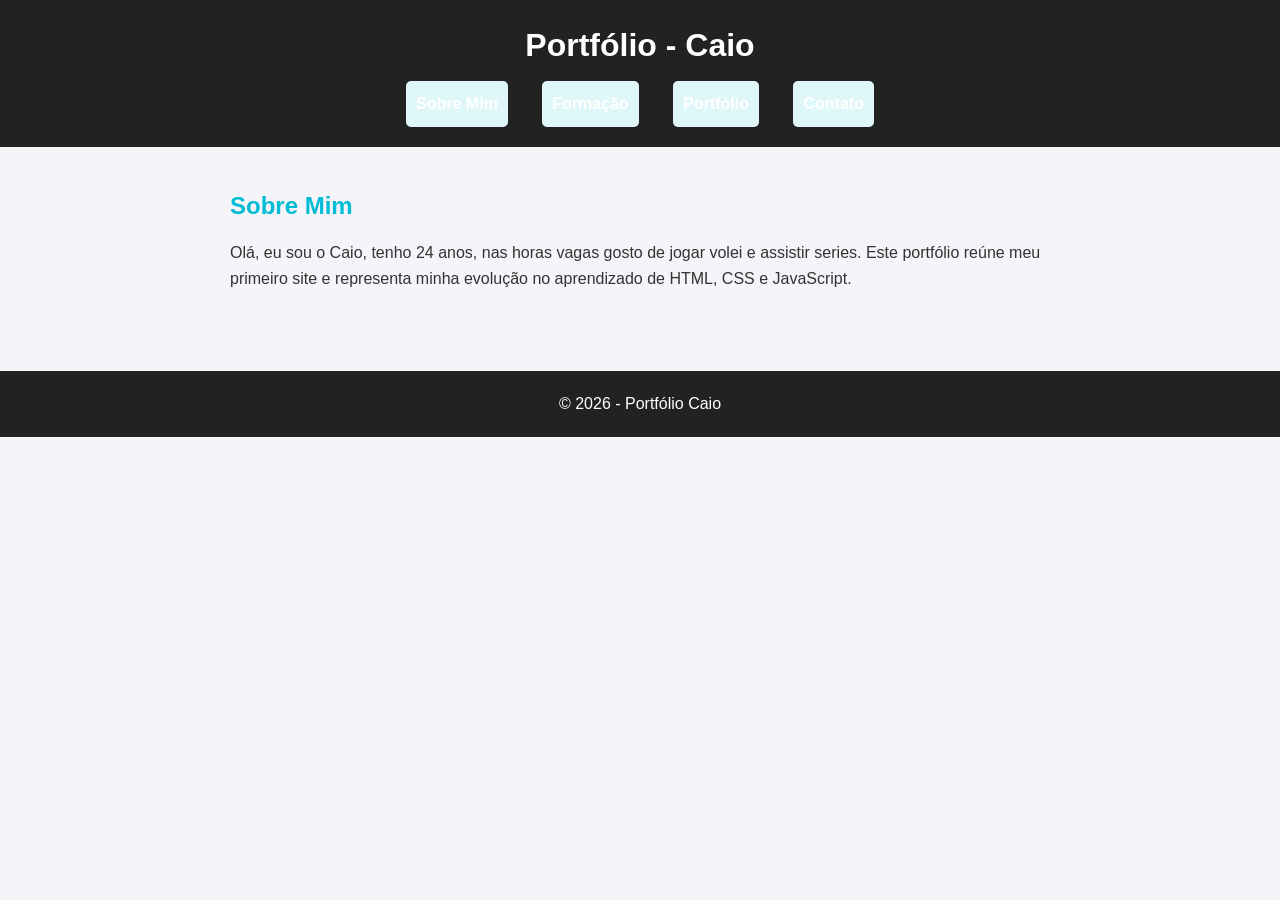
<file: index.html>
<!DOCTYPE html>
<html lang="pt-BR">
<head>
  <meta charset="UTF-8">
  <title>Sobre Mim - Caio</title>
  <link rel="stylesheet" href="estilo.css">
</head>
<body>
  <header>
    <h1>Portfólio - Caio</h1>
    <nav>
      <ul>
        <li><a href="index.html">Sobre Mim</a></li>
        <li><a href="formacao.html">Formação</a></li>
        <li><a href="portfolio.html">Portfólio</a></li>
        <li><a href="contato.html">Contato</a></li>
      </ul>
    </nav>
  </header>

  <section>
    <h2>Sobre Mim</h2>
    <p>Olá, eu sou o Caio, tenho 24 anos, nas horas vagas gosto de jogar volei e assistir series. Este portfólio reúne meu primeiro site e representa minha evolução no aprendizado de HTML, CSS e JavaScript.</p>
  </section>

  <footer>
    <p>&copy; 2026 - Portfólio Caio</p>
  </footer>
</body>
</html>
</file>
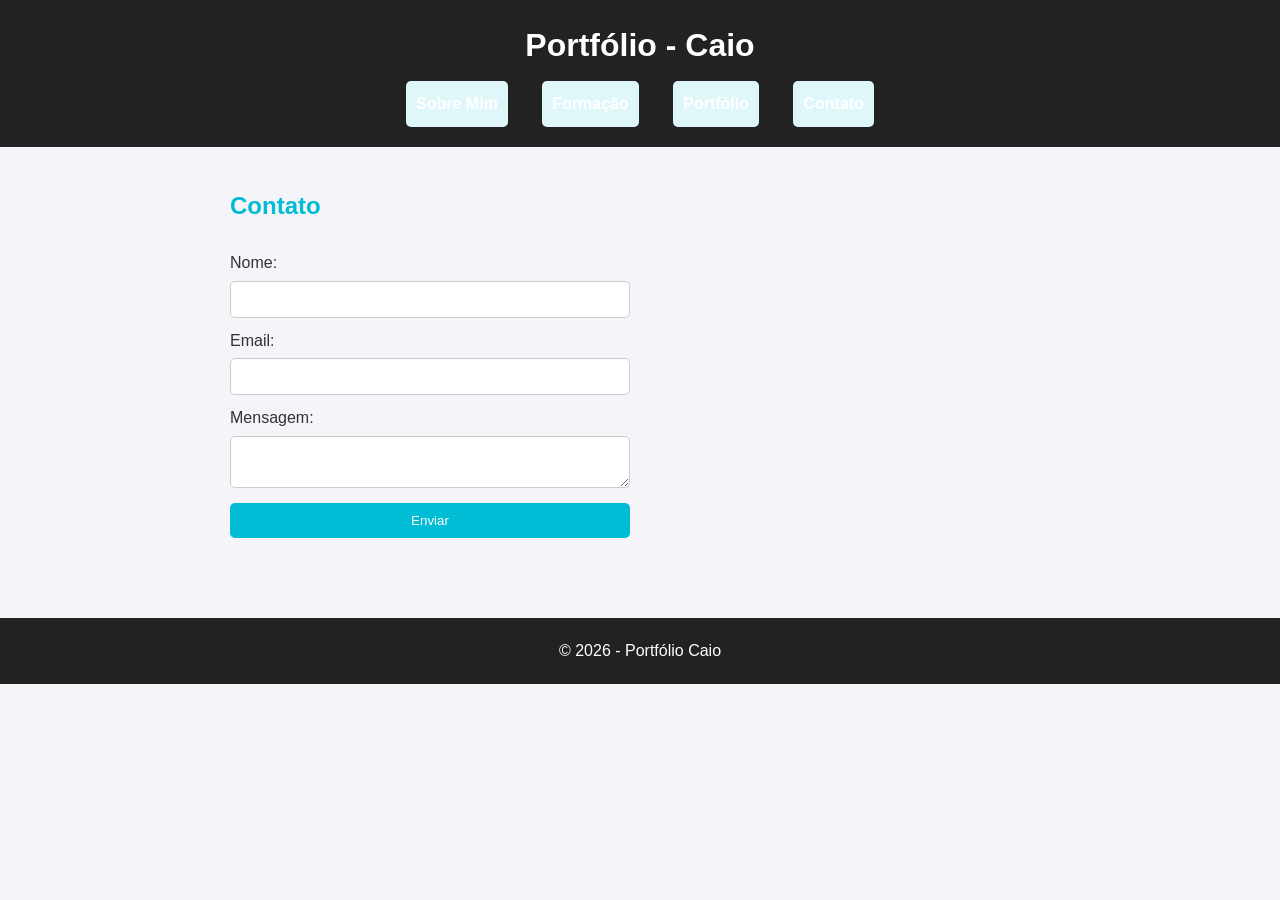
<file: contato.html>
<!DOCTYPE html>
<html lang="pt-BR">
<head>
  <meta charset="UTF-8">
  <title>Contato - Caio</title>
  <link rel="stylesheet" href="estilo.css">
  <script src="script.js" defer></script>
</head>
<body>
  <header>
    <h1>Portfólio - Caio</h1>
    <nav>
      <ul>
        <li><a href="index.html">Sobre Mim</a></li>
        <li><a href="formacao.html">Formação</a></li>
        <li><a href="portfolio.html">Portfólio</a></li>
        <li><a href="contato.html">Contato</a></li>
      </ul>
    </nav>
  </header>

  <section>
    <h2>Contato</h2>
    <form>
      <label for="nome">Nome:</label>
      <input type="text" id="nome" name="nome" required>

      <label for="email">Email:</label>
      <input type="email" id="email" name="email" required>

      <label for="mensagem">Mensagem:</label>
      <textarea id="mensagem" name="mensagem" required></textarea>

      <button type="submit">Enviar</button>
    </form>
  </section>

  <footer>
    <p>&copy; 2026 - Portfólio Caio</p>
  </footer>
</body>
</html>
</file>
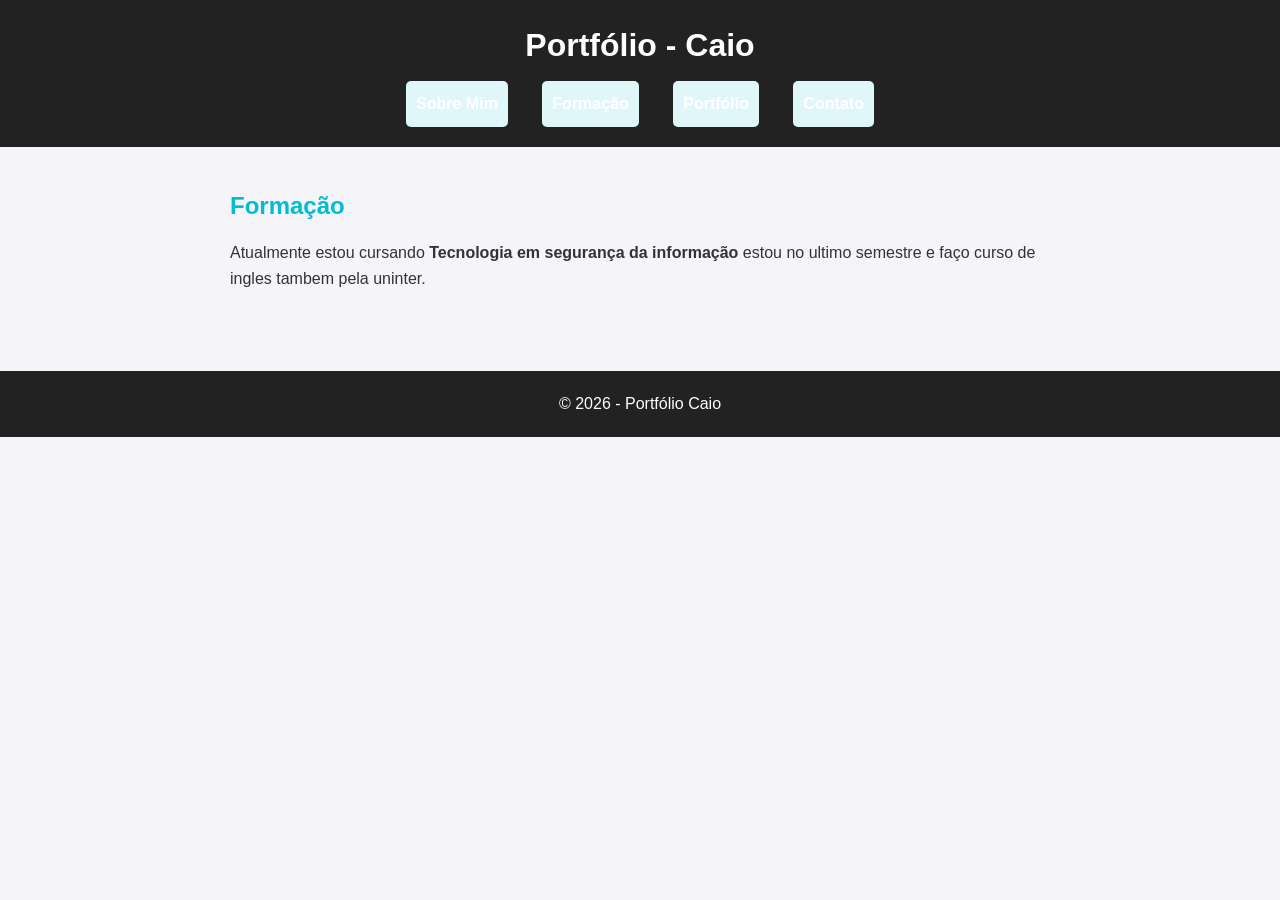
<file: formacao.html>
<!DOCTYPE html>
<html lang="pt-BR">
<head>
  <meta charset="UTF-8">
  <title>Formação - Caio</title>
  <link rel="stylesheet" href="estilo.css">
</head>
<body>
  <header>
    <h1>Portfólio - Caio</h1>
    <nav>
      <ul>
        <li><a href="index.html">Sobre Mim</a></li>
        <li><a href="formacao.html">Formação</a></li>
        <li><a href="portfolio.html">Portfólio</a></li>
        <li><a href="contato.html">Contato</a></li>
      </ul>
    </nav>
  </header>

  <section>
    <h2>Formação</h2>
    <p>Atualmente estou cursando <strong>Tecnologia em segurança da informação</strong> estou no ultimo semestre e faço curso de ingles tambem pela uninter.</p>
  </section>

  <footer>
    <p>&copy; 2026 - Portfólio Caio</p>
  </footer>
</body>
</html>
</file>
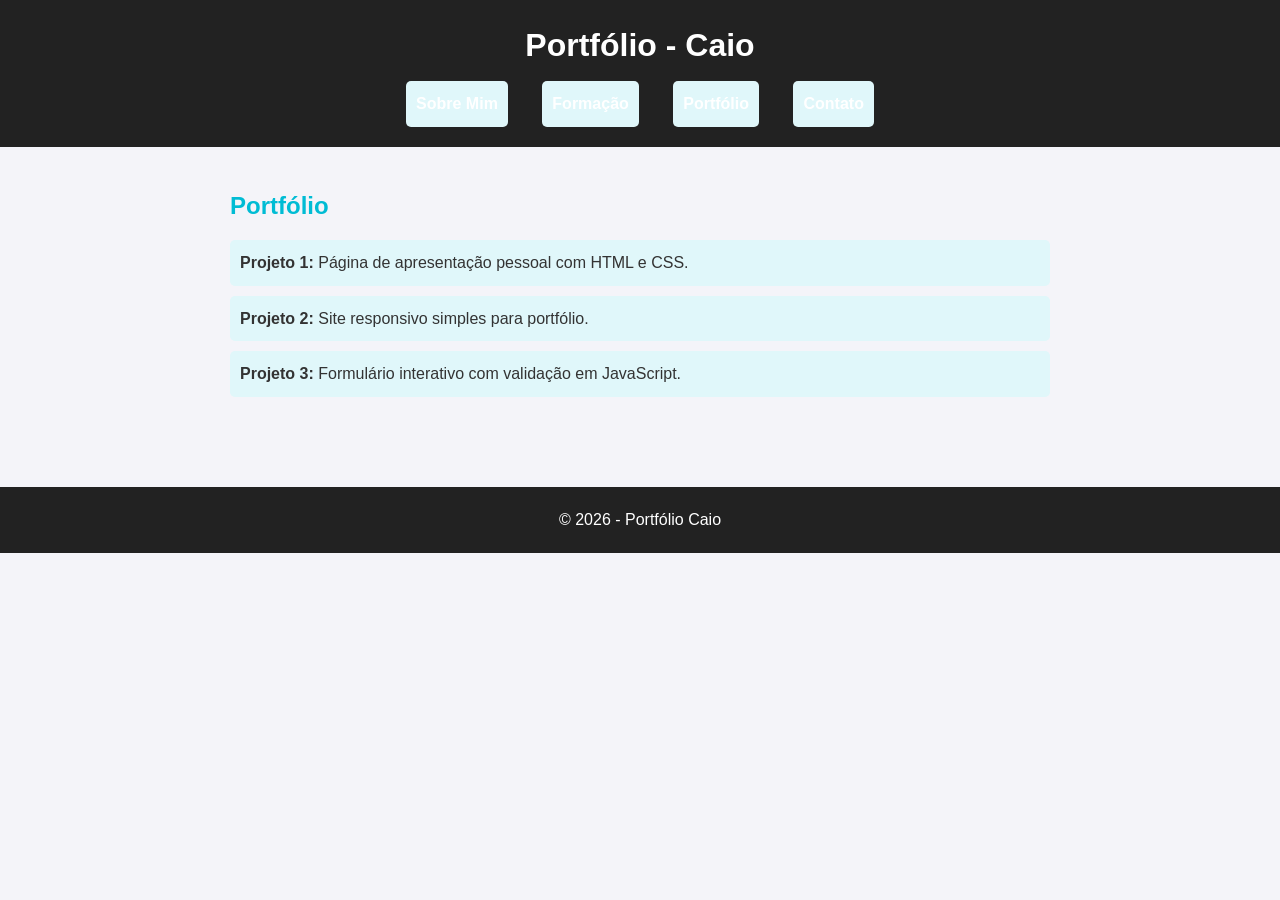
<file: portfolio.html>
<!DOCTYPE html>
<html lang="pt-BR">
<head>
  <meta charset="UTF-8">
  <title>Portfólio - Caio</title>
  <link rel="stylesheet" href="estilo.css">
</head>
<body>
  <header>
    <h1>Portfólio - Caio</h1>
    <nav>
      <ul>
        <li><a href="index.html">Sobre Mim</a></li>
        <li><a href="formacao.html">Formação</a></li>
        <li><a href="portfolio.html">Portfólio</a></li>
        <li><a href="contato.html">Contato</a></li>
      </ul>
    </nav>
  </header>

  <section>
    <h2>Portfólio</h2>
    <ul>
      <li><strong>Projeto 1:</strong> Página de apresentação pessoal com HTML e CSS.</li>
      <li><strong>Projeto 2:</strong> Site responsivo simples para portfólio.</li>
      <li><strong>Projeto 3:</strong> Formulário interativo com validação em JavaScript.</li>
    </ul>
  </section>

  <footer>
    <p>&copy; 2026 - Portfólio Caio</p>
  </footer>
</body>
</html>
</file>
<file: estilo.css>
/* Reset básico */
* {
  margin: 0;
  padding: 0;
  box-sizing: border-box;
}

body {
  font-family: 'Segoe UI', Arial, sans-serif;
  background-color: #f4f4f9;
  color: #333;
  line-height: 1.6;
}

/* Cabeçalho e menu */
header {
  background-color: #222;
  color: #fff;
  padding: 20px;
  text-align: center;
}

header h1 {
  margin-bottom: 10px;
}

nav ul {
  list-style: none;
}

nav ul li {
  display: inline-block;
  margin: 0 15px;
}

nav ul li a {
  color: #fff;
  text-decoration: none;
  font-weight: bold;
}

nav ul li a:hover {
  color: #00bcd4;
}

/* Seções */
section {
  padding: 40px;
  max-width: 900px;
  margin: auto;
}

section h2 {
  margin-bottom: 15px;
  color: #00bcd4;
}

/* Lista de projetos */
ul {
  list-style: none;
}

ul li {
  background: #e0f7fa;
  margin: 10px 0;
  padding: 10px;
  border-radius: 5px;
}

/* Formulário */
form {
  display: flex;
  flex-direction: column;
  max-width: 400px;
}

form label {
  margin: 10px 0 5px;
}

form input, form textarea {
  padding: 10px;
  border: 1px solid #ccc;
  border-radius: 5px;
}

form button {
  margin-top: 15px;
  padding: 10px;
  background: #00bcd4;
  color: #fff;
  border: none;
  border-radius: 5px;
  cursor: pointer;
}

form button:hover {
  background: #0097a7;
}

/* Rodapé */
footer {
  text-align: center;
  padding: 20px;
  background: #222;
  color: #fff;
  margin-top: 40px;
}

/* Responsividade */
@media (max-width: 600px) {
  nav ul li {
    display: block;
    margin: 10px 0;
  }
}
</file>
